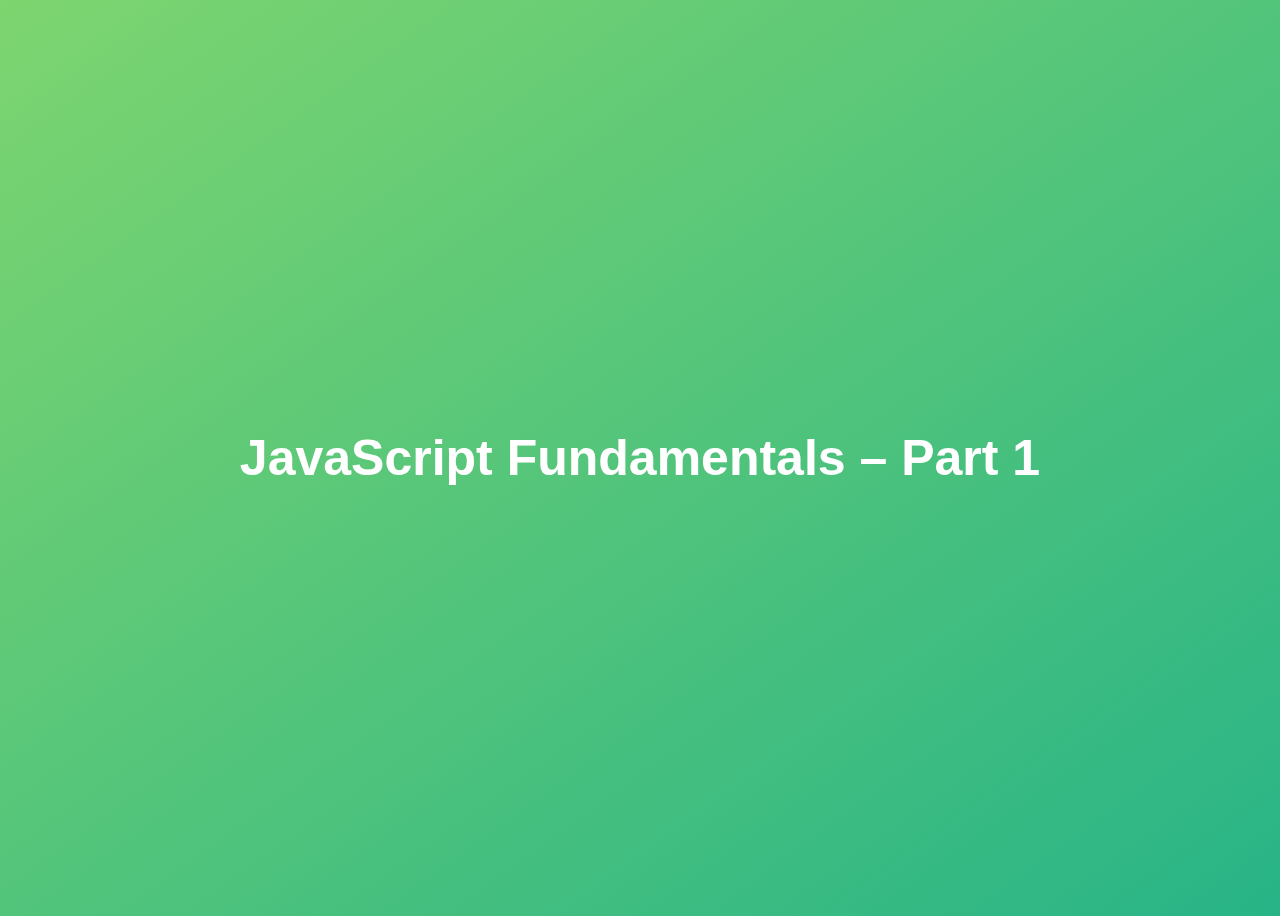
<file: 01-Fundamentals-Part-1/starter/index.html>
<!DOCTYPE html>
<html lang="en">
  <head>
    <meta charset="UTF-8" />
    <meta name="viewport" content="width=device-width, initial-scale=1.0" />
    <meta http-equiv="X-UA-Compatible" content="ie=edge" />
    <title>JavaScript Fundamentals – Part 1</title>
    <script src="script.js"></script>

    <style>
      body {
        height: 100vh;
        display: flex;
        align-items: center;
        background: linear-gradient(to top left, #28b487, #7dd56f);
      }
      h1 {
        font-family: sans-serif;
        font-size: 50px;
        line-height: 1.3;
        width: 100%;
        padding: 30px;
        text-align: center;
        color: white;
      }
    </style>
  </head>
  <body>
    <h1>JavaScript Fundamentals – Part 1</h1>
  </body>
</html>
</file>
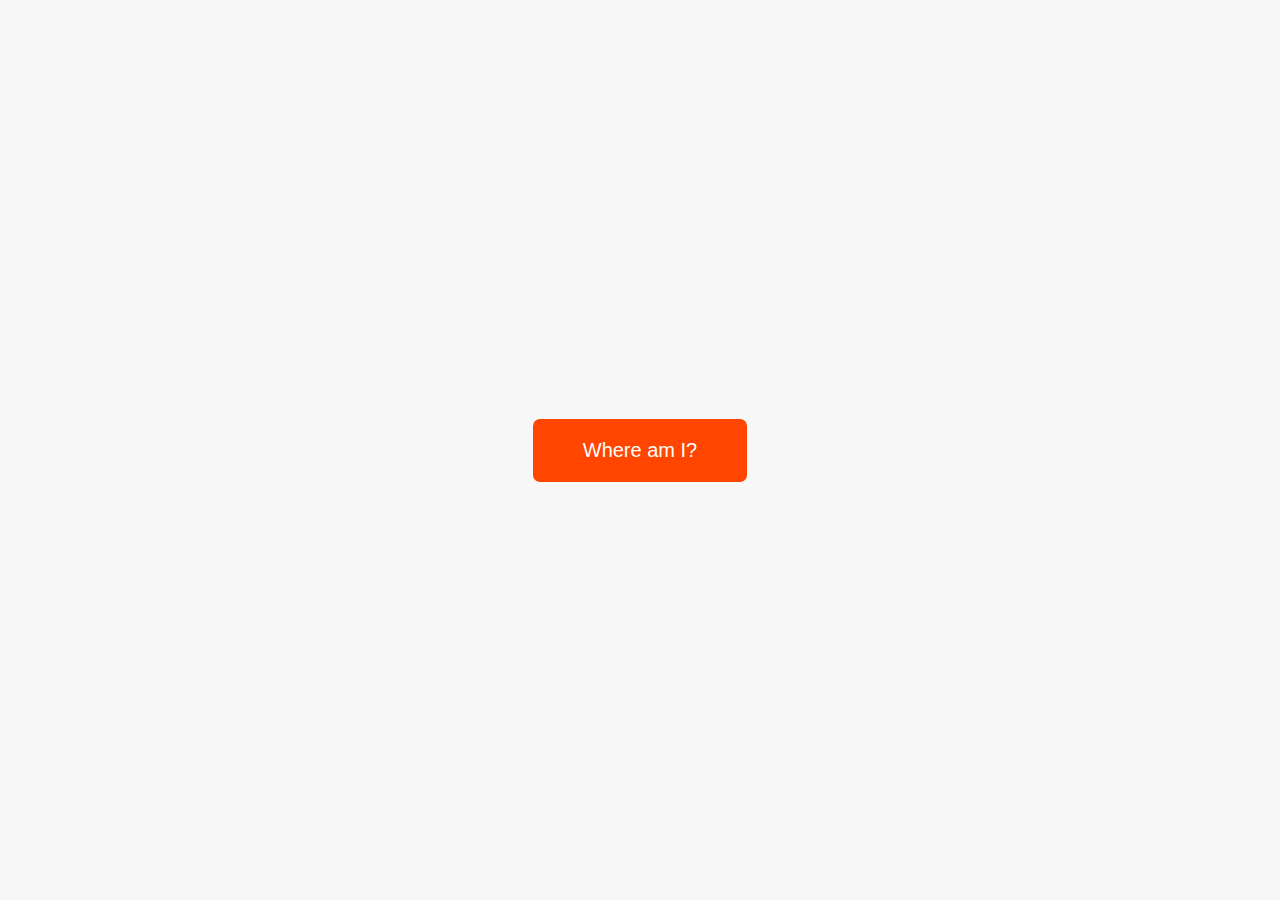
<file: 16-Asynchronous/starter/index.html>
<!DOCTYPE html>
<html lang="en">
  <head>
    <meta charset="UTF-8" />
    <meta name="viewport" content="width=device-width, initial-scale=1.0" />
    <meta http-equiv="X-UA-Compatible" content="ie=edge" />
    <link rel="stylesheet" href="style.css" />
    <script defer src="script.js"></script>
    <title>Asynchronous JavaScript</title>
  </head>
  <body>
    <main class="container">
      <div class="countries">
        
        <!-- <article class="country">
          <img class="country__img" src="" />
          <div class="country__data">
            <h3 class="country__name">COUNTRY</h3>
            <h4 class="country__region">REGION</h4>
            <p class="country__row"><span>👫</span>POP people</p>
            <p class="country__row"><span>🗣️</span>LANG</p>
            <p class="country__row"><span>💰</span>CUR</p>
          </div>
        </article> -->
       
      </div>
      <button class="btn-country">Where am I?</button>
      <div class="images"></div>
    </main>
  </body>
</html>
</file>
<file: 16-Asynchronous/starter/style.css>
* {
  margin: 0;
  padding: 0;
  box-sizing: inherit;
}

html {
  font-size: 62.5%;
  box-sizing: border-box;
}

body {
  font-family: system-ui;
  color: #555;
  background-color: #f7f7f7;
  min-height: 100vh;

  display: flex;
  align-items: center;
  justify-content: center;
}

.container {
  display: flex;
  flex-flow: column;
  flex-direction: row;
  align-items: center;
  gap: 12px;
}

.countries {
  /* margin-bottom: 8rem; */
  display: flex;
  font-size: 2rem;
  opacity: 0;
  transition: all 1s;
}

.country {
  background-color: #fff;
  box-shadow: 0 2rem 5rem 1rem rgba(0, 0, 0, 0.1);
  font-size: 1.8rem;
  width: 30rem;
  border-radius: 0.7rem;
  margin: 0 3rem;
  /* overflow: hidden; */
}

.neighbour::before {
  content: 'Neighbour country';
  width: 100%;
  position: absolute;
  top: -4rem;

  text-align: center;
  font-size: 1.8rem;
  font-weight: 600;
  text-transform: uppercase;
  color: #888;
}

.neighbour {
  transform: scale(0.8) translateY(1rem);
  margin-left: 0;
}

.country__img {
  width: 30rem;
  height: 17rem;
  object-fit: cover;
  background-color: #eee;
  border-top-left-radius: 0.7rem;
  border-top-right-radius: 0.7rem;
}

.country__data {
  padding: 2.5rem 3.75rem 3rem 3.75rem;
}

.country__name {
  font-size: 2.7rem;
  margin-bottom: 0.7rem;
}

.country__region {
  font-size: 1.4rem;
  margin-bottom: 2.5rem;
  text-transform: uppercase;
  color: #888;
}

.country__row:not(:last-child) {
  margin-bottom: 1rem;
}

.country__row span {
  display: inline-block;
  margin-right: 2rem;
  font-size: 2.4rem;
}

.btn-country {
  border: none;
  font-size: 2rem;
  padding: 2rem 5rem;
  border-radius: 0.7rem;
  color: white;
  background-color: orangered;
  cursor: pointer;
}

.images {
  display: flex;
}

.images img {
  display: block;
  width: 80rem;
  margin: 4rem;
}

.images img.parallel {
  width: 40rem;
  margin: 2rem;
  border: 3rem solid white;
  box-shadow: 0 2rem 5rem 1rem rgba(0, 0, 0, 0.1);
}
</file>
